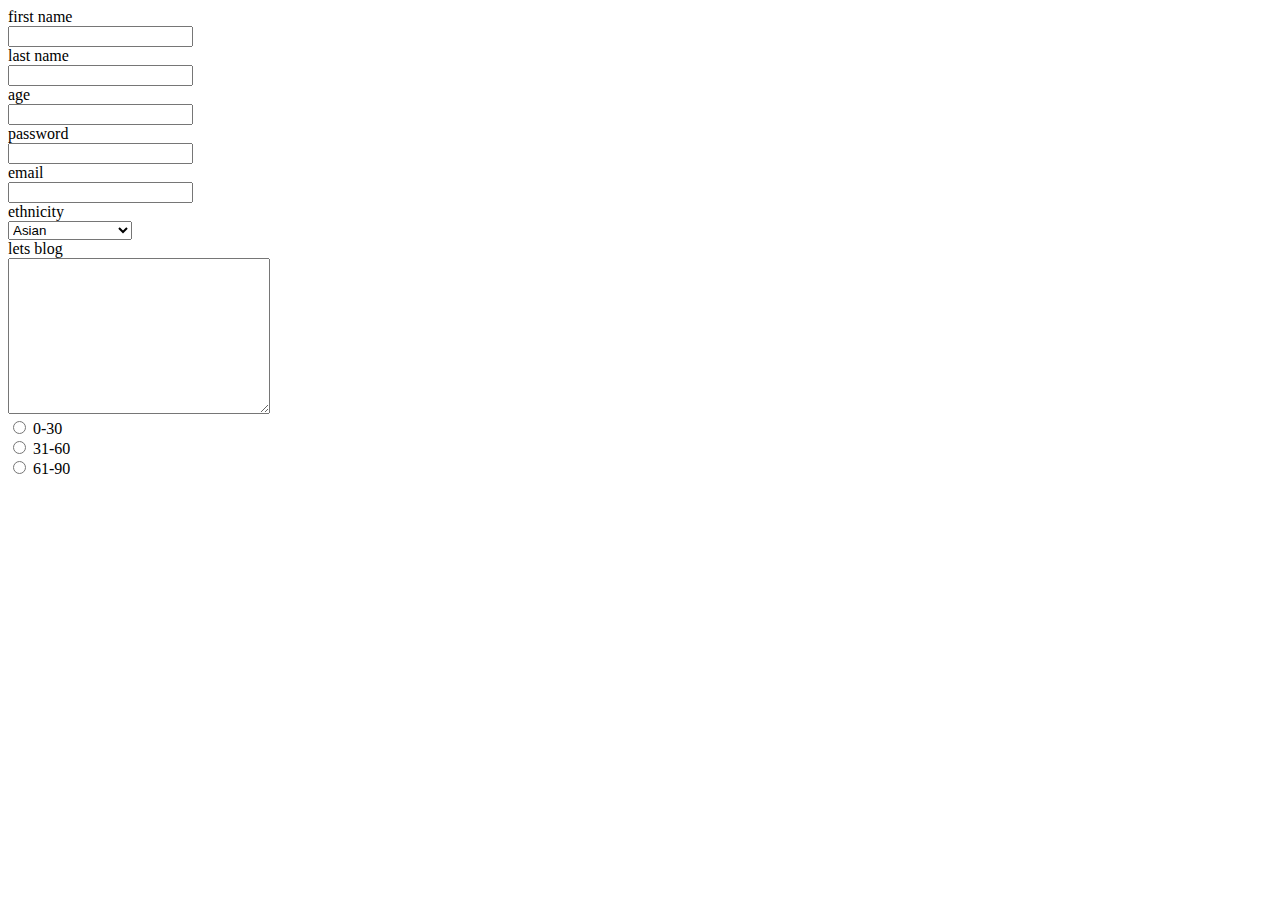
<file: index.html>
<!DOCTYPE html>
<html lang="en">
<head>
    <meta charset="UTF-8">
    <meta name="viewport" content="width=device-width, initial-scale=1.0">
    <title>forms</title>
</head>
<body>
    
    <!-- create forms -->
    <form action="">
        <label for="">first name</label>
        <br>
        <input type="text">
        <br>
        <label for="">last name</label>
        <br>
        <input type="text">
        <br>
        <label for="">age</label>
        <br>
        <input type="number">
        <br>
        <label for="">password</label>
        <br>
        <input type="password">
        <br>
        <label for="">email</label>
        <br>
        <input type="email">
        <br>
        <label for="">ethnicity</label>
        <br>
        <select name="" id="">
            <option value="Asian">Asian</option>
            <option value="White">White</option>
            <option value="African American">African American</option>
            <option value="Middle Eastern">Middle eastern</option>
            <option value="Pacific islander">Pacific Islander</option>
        </select>
        <br>
        <label for="">lets blog</label>
        <br>
        <textarea name="" id="" cols="30" rows="10"></textarea>
        <br>
        <input type="radio" id="html" name="fav_language" value="HTML">
<label for="html">0-30</label><br>
<input type="radio" id="css" name="fav_language" value="CSS">
<label for="css">31-60</label><br>
<input type="radio" id="javascript" name="fav_language" value="JavaScript">
<label for="javascript">61-90</label>
    </form>
</body>
</html>
</file>
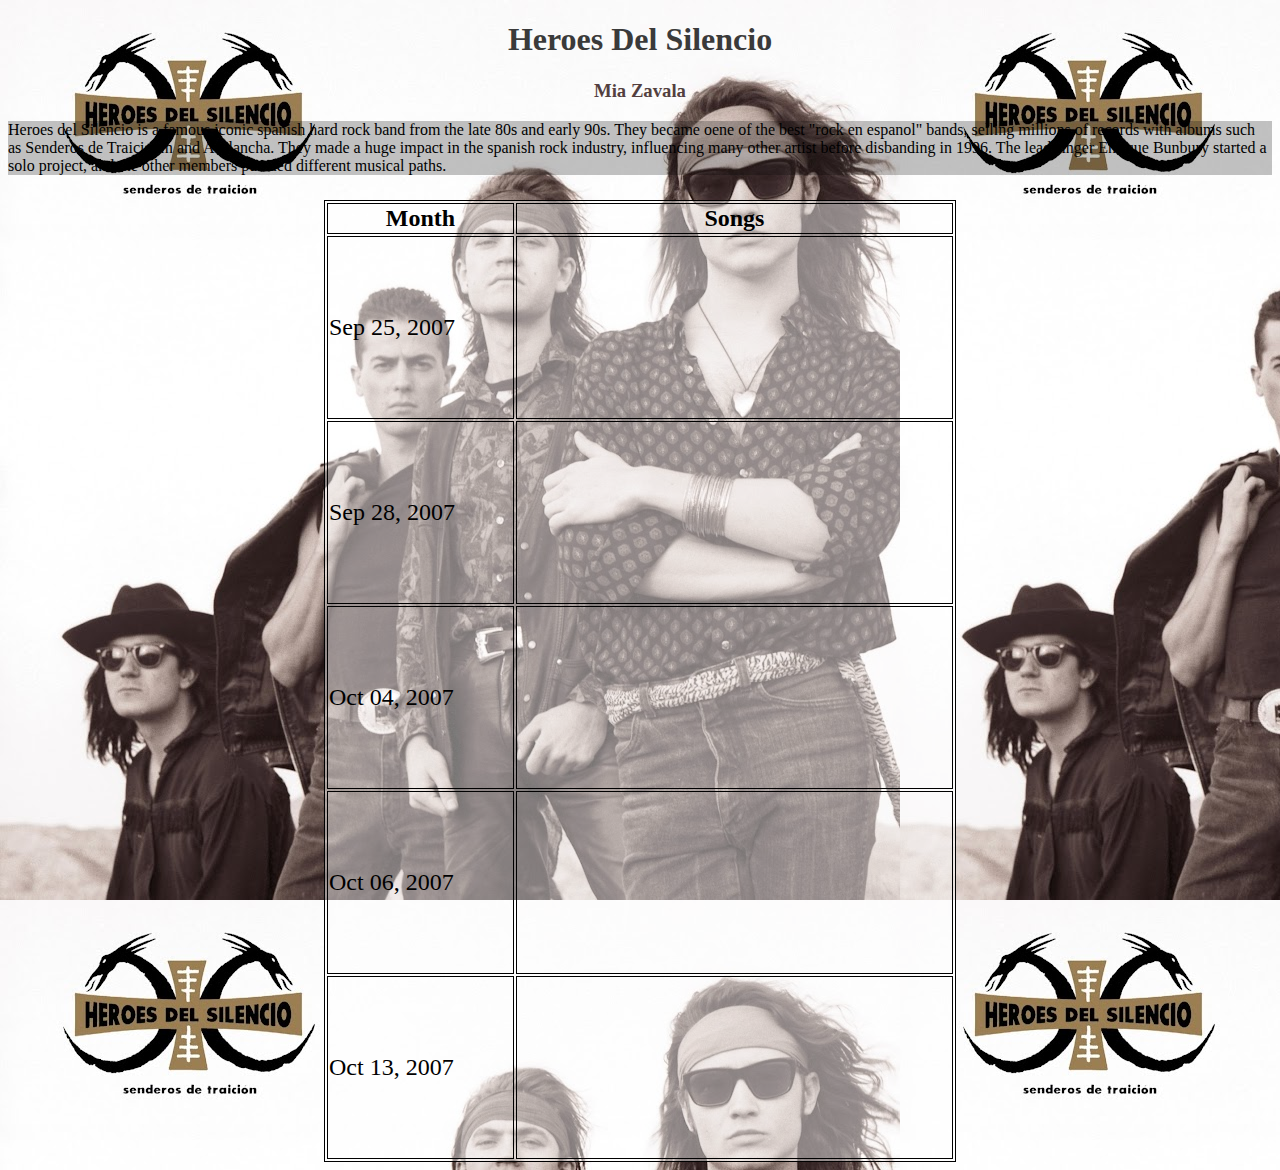
<file: music_old/index.html>
<!DOCTYPE html>
<html lang="en">
<head>
    <meta charset="UTF-8">
    <meta name="viewport" content="width=device-width, initial-scale=1.0">
    <link rel="stylesheet" href="table.css">
    <title>Document</title>
</head>
<body>
    <h1 style="text-align: center;color: rgb(58, 58, 58);">Heroes Del Silencio</h1>
    <h3 style="text-align: center;color: rgb(83, 63, 63);">Mia Zavala</h3>
     <p style="background-color: rgba(0, 0, 0, 0.24);">Heroes del Silencio is a famous iconic spanish hard rock band from the late 80s and early 90s. They became oene of the best "rock en espanol" bands, selling millions of records with albums such as Senderos de Traicionm and Avalancha. They made a huge impact in the spanish rock industry, influencing many other artist before disbanding in 1996. The lead singer Enrique Bunbury started a solo project, and the other members pursued different musical paths. </p>
     <table style="width: 50%">
        <tr>
            <th style="font-size: x-large;">Month</th>
            <th style="font-size: x-large;">Songs</th>
        <tr style="height: 130px;">
            <td style="font-size:150%";>Sep 25, 2007</td>
            <td><iframe allow="autoplay *; encrypted-media *; fullscreen *; clipboard-write" frameborder="0" height="175" style="width:100%;max-width:660px;overflow:hidden;border-radius:10px;" sandbox="allow-forms allow-popups allow-same-origin allow-scripts allow-storage-access-by-user-activation allow-top-navigation-by-user-activation" src="https://embed.music.apple.com/us/song/entre-dos-tierras/697634977"></iframe></td>
        </tr>
        <tr style="height: 130px;">
            <td style="font-size:150%";>Sep 28, 2007</td>
            <td><iframe allow="autoplay *; encrypted-media *; fullscreen *; clipboard-write" frameborder="0" height="175" style="width:100%;max-width:660px;overflow:hidden;border-radius:10px;" sandbox="allow-forms allow-popups allow-same-origin allow-scripts allow-storage-access-by-user-activation allow-top-navigation-by-user-activation" src="https://embed.music.apple.com/us/song/maldito-duende/697634980"></iframe></td>
        </tr>
         <tr style="height: 130px;">
            <td style="font-size:150%";>Oct 04, 2007</td>
            <td><iframe allow="autoplay *; encrypted-media *; fullscreen *; clipboard-write" frameborder="0" height="175" style="width:100%;max-width:660px;overflow:hidden;border-radius:10px;" sandbox="allow-forms allow-popups allow-same-origin allow-scripts allow-storage-access-by-user-activation allow-top-navigation-by-user-activation" src="https://embed.music.apple.com/us/song/h%C3%A9roe-de-leyenda/700343071"></iframe></td>
        </tr>
        <tr style="height: 130px;">
            <td style="font-size:150%";>Oct 06, 2007</td>
            <td><iframe allow="autoplay *; encrypted-media *; fullscreen *; clipboard-write" frameborder="0" height="175" style="width:100%;max-width:660px;overflow:hidden;border-radius:10px;" sandbox="allow-forms allow-popups allow-same-origin allow-scripts allow-storage-access-by-user-activation allow-top-navigation-by-user-activation" src="https://embed.music.apple.com/us/song/apuesta-por-el-rock-n-roll/700342914"></iframe></td>
        </tr>
         <tr style="height: 130px;">
            <td style="font-size:150%";>Oct 13, 2007</td>
            <td><iframe allow="autoplay *; encrypted-media *; fullscreen *; clipboard-write" frameborder="0" height="175" style="width:100%;max-width:660px;overflow:hidden;border-radius:10px;" sandbox="allow-forms allow-popups allow-same-origin allow-scripts allow-storage-access-by-user-activation allow-top-navigation-by-user-activation" src="https://embed.music.apple.com/us/song/malas-intenciones/697635180"></iframe></td>
        </tr>
     </table>
</body>
</html>
</file>
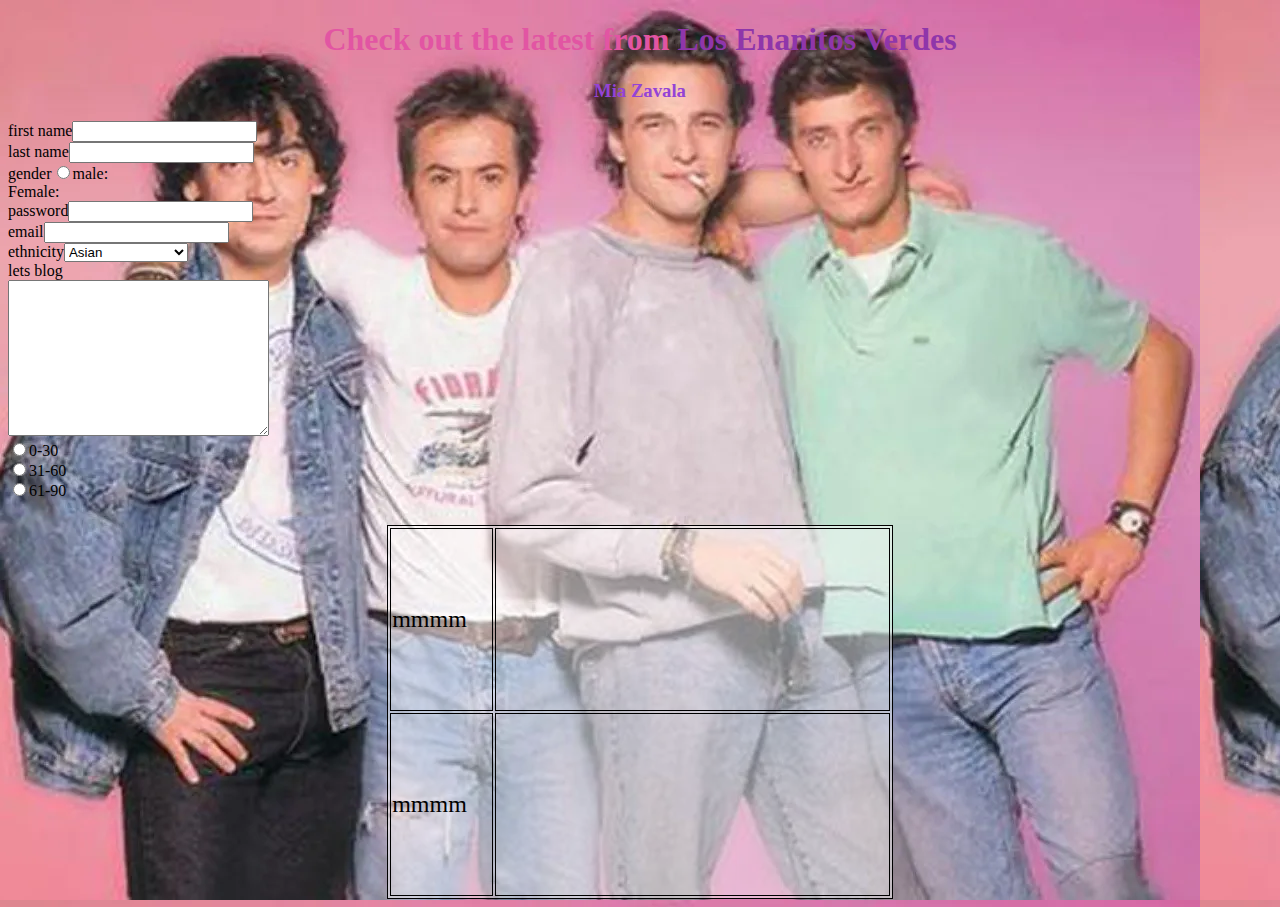
<file: index2.html>
<!DOCTYPE html>
<html lang="en">
<head>
    <meta charset="UTF-8">
    <meta name="viewport" content="width=device-width, initial-scale=1.0">
    <link rel="stylesheet" href="table2.css">
    <title>Document</title>
</head>
<body>
     <tr>
         <h1 style="text-align: center;">
            <span style="color: rgb(226, 85, 163);">Check out the latest from</span>
            <span style="color: rgb(143, 54, 170);">Los Enanitos Verdes</span>
         </h1>
        

          <h3 style="text-align: center;color: rgb(148, 67, 214);">Mia Zavala</h3>
     <p style="background-color: rgba(0, 0, 0, 0.24);"></p>
     <table style="width: 40%;">
          <tr>
            <td style="font-size:150%";>mmmm</td>
            <td><iframe allow="autoplay *; encrypted-media *; fullscreen *; clipboard-write" frameborder="0" height="175" style="width:100%;max-width:660px;overflow:hidden;border-radius:10px;" sandbox="allow-forms allow-popups allow-same-origin allow-scripts allow-storage-access-by-user-activation allow-top-navigation-by-user-activation" src="https://embed.music.apple.com/us/song/lamento-boliviano/721632344"></iframe></td>
        </tr>
        
          <tr style="height: 130px;">
            <td style="font-size:150%";>mmmm</td>
            <td><iframe allow="autoplay *; encrypted-media *; fullscreen *; clipboard-write" frameborder="0" height="175" style="width:100%;max-width:660px;overflow:hidden;border-radius:10px;" sandbox="allow-forms allow-popups allow-same-origin allow-scripts allow-storage-access-by-user-activation allow-top-navigation-by-user-activation" src="https://embed.music.apple.com/us/song/amores-lejanos/1443471532"></iframe></td>

             <form action="">
        <label for="">first name</label>
        <input type="text">
        <br>
        <label for="">last name</label>
        <input type="text">
        <br>
        <label for="">gender</label>
    <input type="radio" id="css" name="fav_language" value="CSS">
    <label for="css">male:</label><br><label for="javascript">Female:</label>
        <br>
        <label for="">password</label>
        <input type="password">
        <br>
        <label for="">email</label>
        <input type="email">
        <br>
        <label for="">ethnicity</label>
        <select name="" id="">
            <option value="Asian">Asian</option>
            <option value="White">White</option>
            <option value="African American">African American</option>
            <option value="Middle Eastern">Middle eastern</option>
            <option value="Pacific islander">Pacific Islander</option>
        </select>
        <br>
        <label for="">lets blog</label>
        <br>
        <textarea name="" id="" cols="30" rows="10"></textarea>
        <br>
        <input type="radio" id="html" name="fav_language" value="HTML">
<label for="html">0-30</label><br>
<input type="radio" id="css" name="fav_language" value="CSS">
<label for="css">31-60</label><br>
<input type="radio" id="javascript" name="fav_language" value="JavaScript">
<label for="javascript">61-90</label>
    </form>
</body>
</html>
</file>
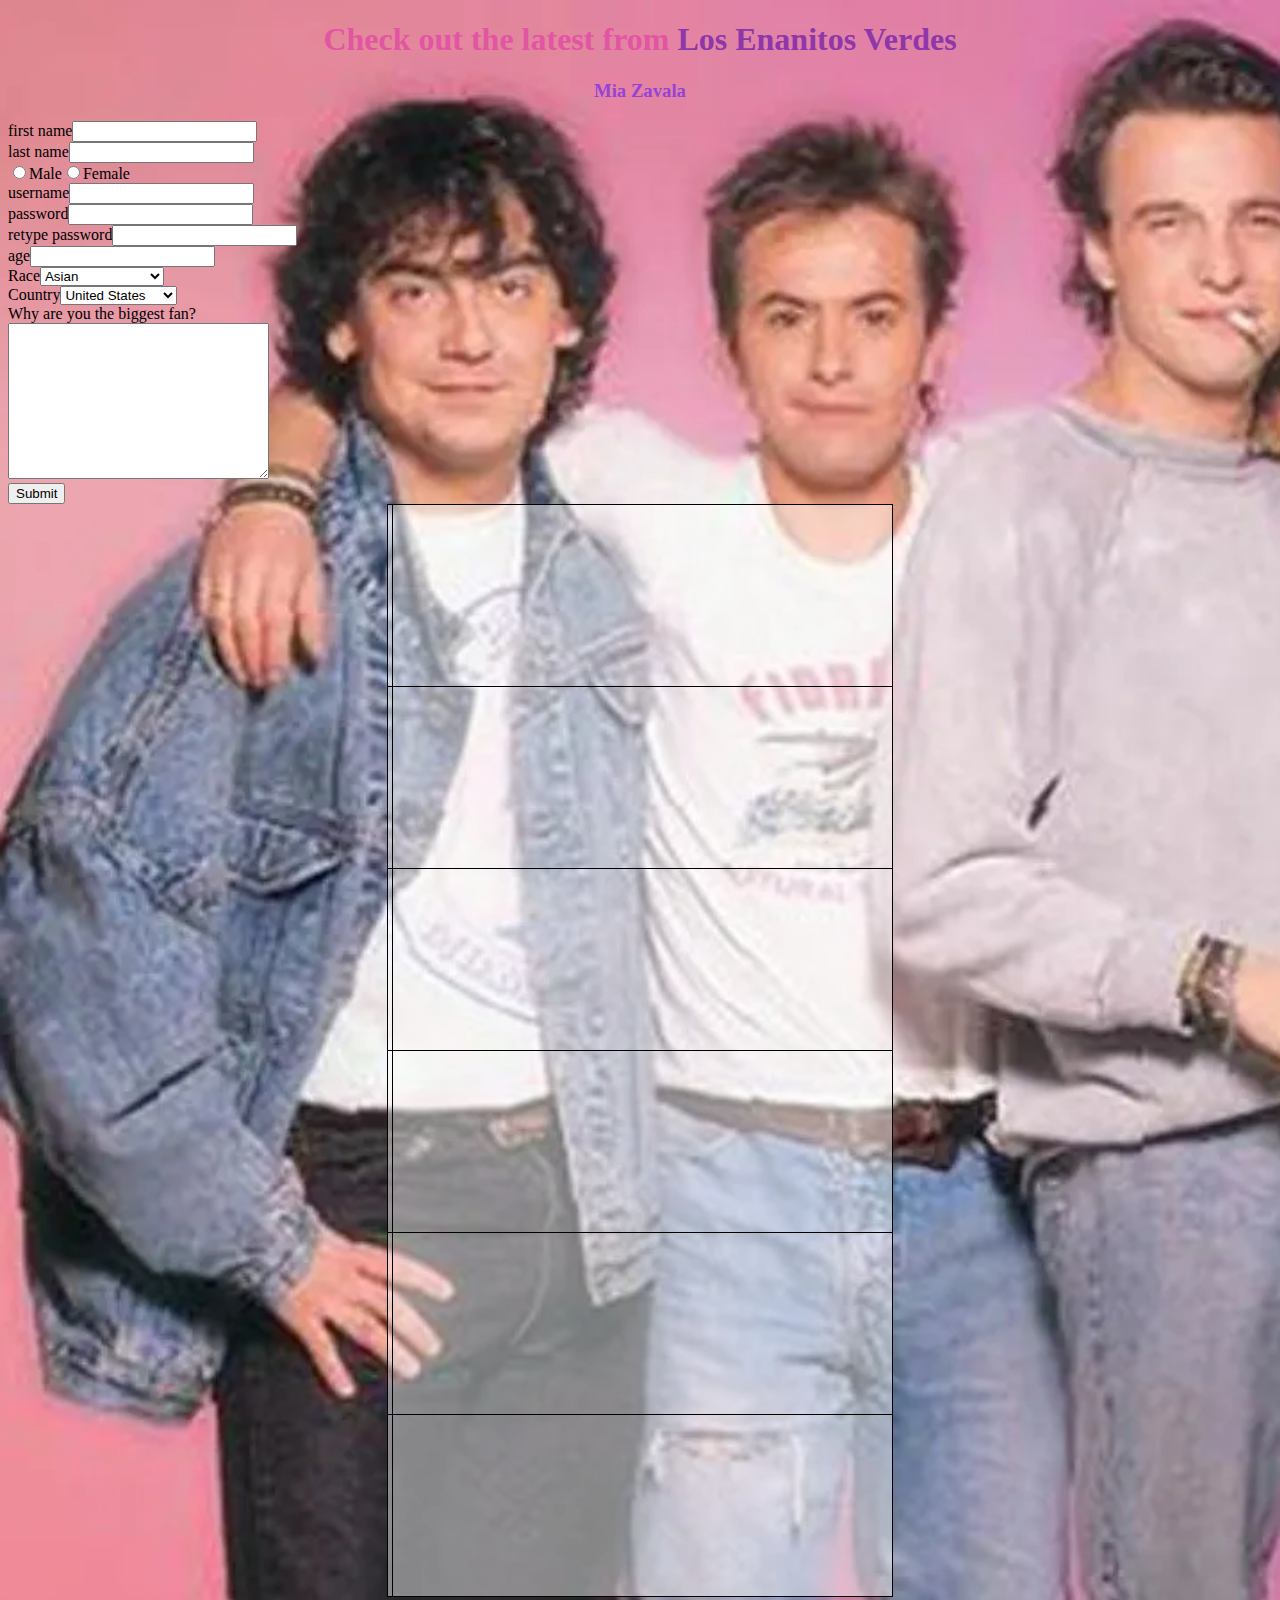
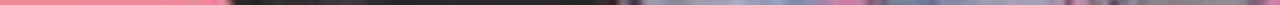
<file: music_folder/index2.html>
<!DOCTYPE html>
<html lang="en">
<head>
    <meta charset="UTF-8">
    <meta name="viewport" content="width=device-width, initial-scale=1.0">
    <link rel="stylesheet" href="table2.css">
    <title>forms</title>
</head>
<body>
       <h1 style="text-align: center;">
            <span style="color: rgb(226, 85, 163);">Check out the latest from</span>
            <span style="color: rgb(143, 54, 170);">Los Enanitos Verdes</span>
         </h1>
        

          <h3 style="text-align: center;color: rgb(148, 67, 214);">Mia Zavala</h3>
     <p style="background-color: rgba(0, 0, 0, 0.24);"></p>
     <table style="width: 40%;">
          <tr>
            <td style="font-size:150%";></td>
            <td><iframe allow="autoplay *; encrypted-media *; fullscreen *; clipboard-write" frameborder="0" height="175" style="width:100%;max-width:660px;overflow:hidden;border-radius:10px;" sandbox="allow-forms allow-popups allow-same-origin allow-scripts allow-storage-access-by-user-activation allow-top-navigation-by-user-activation" src="https://embed.music.apple.com/us/song/lamento-boliviano/721632344"></iframe></td>
        </tr>
        
          <tr style="height: 130px;">
            <td style="font-size:150%";></td>
            <td><iframe allow="autoplay *; encrypted-media *; fullscreen *; clipboard-write" frameborder="0" height="175" style="width:100%;max-width:660px;overflow:hidden;border-radius:10px;" sandbox="allow-forms allow-popups allow-same-origin allow-scripts allow-storage-access-by-user-activation allow-top-navigation-by-user-activation" src="https://embed.music.apple.com/us/song/amores-lejanos/1443471532"></iframe></td>
             <tr>
            <td style="font-size:150%";></td>
            <td><iframe allow="autoplay *; encrypted-media *; fullscreen *; clipboard-write" frameborder="0" height="175" style="width:100%;max-width:660px;overflow:hidden;border-radius:10px;" sandbox="allow-forms allow-popups allow-same-origin allow-scripts allow-storage-access-by-user-activation allow-top-navigation-by-user-activation" src=""></iframe></td>
        </tr>

         <tr>
            <td style="font-size:150%";></td>
            <td><iframe allow="autoplay *; encrypted-media *; fullscreen *; clipboard-write" frameborder="0" height="175" style="width:100%;max-width:660px;overflow:hidden;border-radius:10px;" sandbox="allow-forms allow-popups allow-same-origin allow-scripts allow-storage-access-by-user-activation allow-top-navigation-by-user-activation" src=""></iframe></td>
        </tr>

         <tr>
            <td style="font-size:150%";></td>
            <td><iframe allow="autoplay *; encrypted-media *; fullscreen *; clipboard-write" frameborder="0" height="175" style="width:100%;max-width:660px;overflow:hidden;border-radius:10px;" sandbox="allow-forms allow-popups allow-same-origin allow-scripts allow-storage-access-by-user-activation allow-top-navigation-by-user-activation" src=""></iframe></td>
        </tr>

         <tr>
            <td style="font-size:150%";></td>
            <td><iframe allow="autoplay *; encrypted-media *; fullscreen *; clipboard-write" frameborder="0" height="175" style="width:100%;max-width:660px;overflow:hidden;border-radius:10px;" sandbox="allow-forms allow-popups allow-same-origin allow-scripts allow-storage-access-by-user-activation allow-top-navigation-by-user-activation" src=""></iframe></td>
        </tr>

    <form action="">
        <label for="">first name</label>
        <input type="text">
        <br>
        <label for="">last name</label>
        <input type="text">
        <br>
         <input type="radio" id="html" name="fav_language" value="HTML">
        <label for="html">Male</label>
        <input type="radio" id="css" name="fav_language" value="CSS">
    <label for="css">Female</label><br>
        <label for="">username</label>
        <input type="text">
        <br>
        <label for="">password</label>
        <input type="password"> 
        <br>
        <label for="">retype password</label>
        <input type="password">
        <br>
        <label for="">age</label>
        <input type ="number">
        <br>
        <label for="">Race</label>
        <select name="" id="">
            <option value="American Indian">Asian</option>
            <option value="Alaska Native">White</option>
            <option value="African American">African American</option>
            <option value="Middle Eastern">Middle eastern</option>
            <option value="Pacific islander">Pacific Islander</option>
        </select>
        <br>
     <label for="">Country</label>
        <select name="" id="">
            <option value="United States">United States</option>
            <option value="Canada">Canada</option>
            <option value="United kingdom">United Kingdom</option>
        </select>
        <br>
        <label for="">Why are you the biggest fan?</label>
        <br>
        <textarea name="" id="" cols="30" rows="10"></textarea>
        <br>
        <button type="submit">Submit</button>

    </form>
</body>
</html>
</file>
<file: music_old/table.css>
table, th, td {
 border: 1px solid black;
    border-collapse; collapse;
    /* center the table */
    /* margin: auto; */
    margin: 0 auto;
}
table {
    background-color: rgba(255, 255, 255, 0.452);
    /* move to center of page*/
        margin-top: 2%;
}
body{
  background-image: url("songs.jpg"); margin-inline: /* The image used */
}
</file>
<file: table2.css>
table, th, td {
 border: 1px solid black;
    border-collapse; collapse;
    /* center the table */
    /* margin: auto; */
    margin: 0 auto;
}
table {
    background-color: rgba(255, 255, 255, 0.452);
    /* move to center of page*/
        margin-top: 2%;
}
body{
  background-image: url("artist.webp"); margin-inline: /* The image used */
}
</file>
<file: music_folder/table2.css>
table, th, td {
 border: 1px solid black;
    border-collapse: collapse;
    /* center the table */
    /* margin: auto; */
    margin: 0 auto;
}
table {
    background-color: rgba(255, 255, 255, 0.452);
    /* move to center of page*/
        margin-top: center;
}

body{
  background-image: url("artist.webp");
   margin-inline:23;
  background-repeat: no-repeat;
  background-size: cover;
}
form {
    margin: 0 auto; /* Center the form horizontally */
    width: 400px;
    padding: 1em;
    border: 10px solid #000000;
    border-radius: 1em;
    background-color: #f9f9f9;
}
</file>
